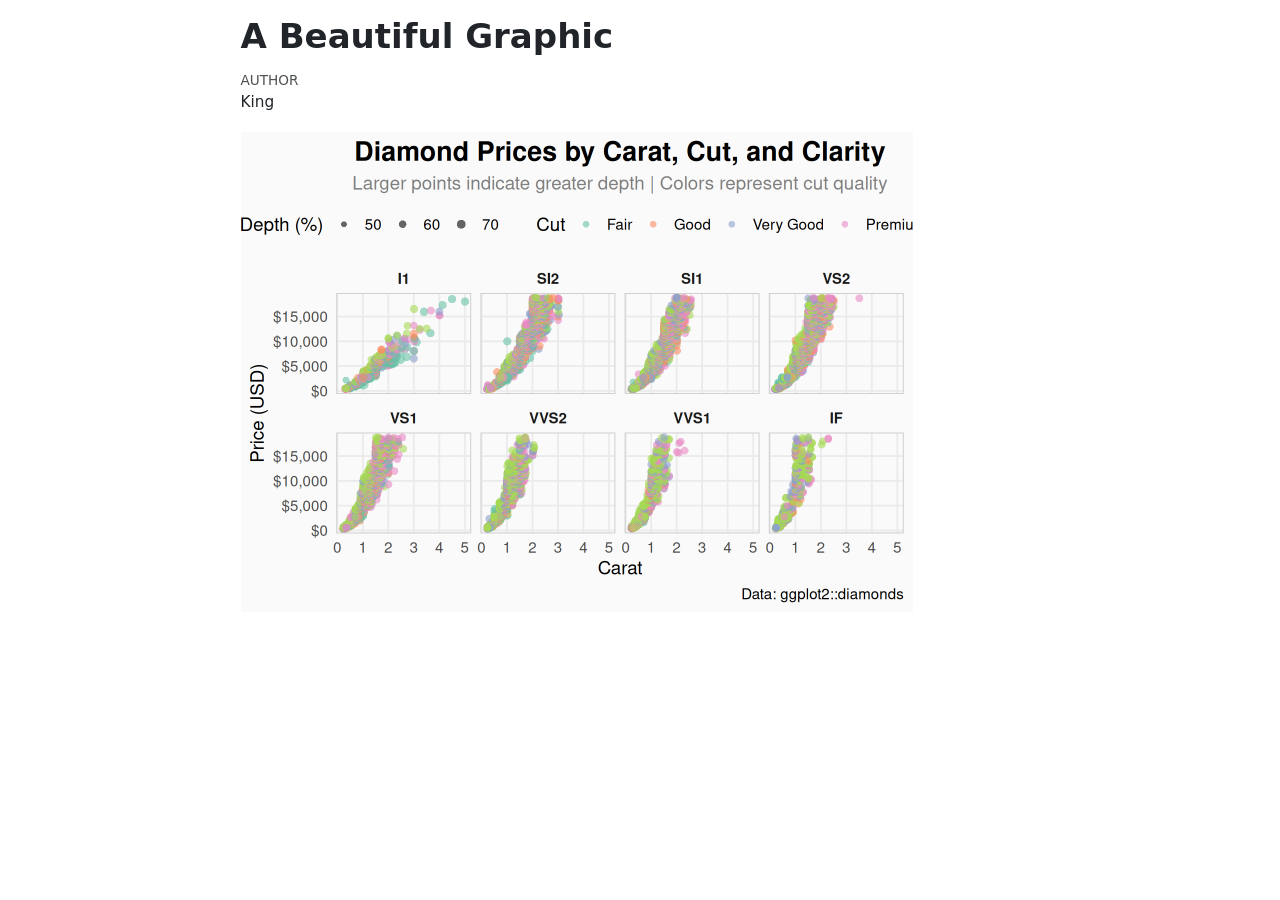
<file: index.html>
<!DOCTYPE html>
<html xmlns="http://www.w3.org/1999/xhtml" lang="en" xml:lang="en"><head>

<meta charset="utf-8">
<meta name="generator" content="quarto-1.4.554">

<meta name="viewport" content="width=device-width, initial-scale=1.0, user-scalable=yes">

<meta name="author" content="King">

<title>A Beautiful Graphic</title>
<style>
code{white-space: pre-wrap;}
span.smallcaps{font-variant: small-caps;}
div.columns{display: flex; gap: min(4vw, 1.5em);}
div.column{flex: auto; overflow-x: auto;}
div.hanging-indent{margin-left: 1.5em; text-indent: -1.5em;}
ul.task-list{list-style: none;}
ul.task-list li input[type="checkbox"] {
  width: 0.8em;
  margin: 0 0.8em 0.2em -1em; /* quarto-specific, see https://github.com/quarto-dev/quarto-cli/issues/4556 */ 
  vertical-align: middle;
}
</style>


<script src="analysis_files/libs/clipboard/clipboard.min.js"></script>
<script src="analysis_files/libs/quarto-html/quarto.js"></script>
<script src="analysis_files/libs/quarto-html/popper.min.js"></script>
<script src="analysis_files/libs/quarto-html/tippy.umd.min.js"></script>
<script src="analysis_files/libs/quarto-html/anchor.min.js"></script>
<link href="analysis_files/libs/quarto-html/tippy.css" rel="stylesheet">
<link href="analysis_files/libs/quarto-html/quarto-syntax-highlighting.css" rel="stylesheet" id="quarto-text-highlighting-styles">
<script src="analysis_files/libs/bootstrap/bootstrap.min.js"></script>
<link href="analysis_files/libs/bootstrap/bootstrap-icons.css" rel="stylesheet">
<link href="analysis_files/libs/bootstrap/bootstrap.min.css" rel="stylesheet" id="quarto-bootstrap" data-mode="light">


</head>

<body class="fullcontent">

<div id="quarto-content" class="page-columns page-rows-contents page-layout-article">

<main class="content" id="quarto-document-content">

<header id="title-block-header" class="quarto-title-block default">
<div class="quarto-title">
<h1 class="title">A Beautiful Graphic</h1>
</div>



<div class="quarto-title-meta">

    <div>
    <div class="quarto-title-meta-heading">Author</div>
    <div class="quarto-title-meta-contents">
             <p>King </p>
          </div>
  </div>
    
  
    
  </div>
  


</header>


<div class="cell">
<div class="cell-output-display">
<div>
<figure class="figure">
<p><img src="analysis_files/figure-html/unnamed-chunk-2-1.png" class="img-fluid figure-img" width="672"></p>
</figure>
</div>
</div>
</div>

</main>
<!-- /main column -->
<script id="quarto-html-after-body" type="application/javascript">
window.document.addEventListener("DOMContentLoaded", function (event) {
  const toggleBodyColorMode = (bsSheetEl) => {
    const mode = bsSheetEl.getAttribute("data-mode");
    const bodyEl = window.document.querySelector("body");
    if (mode === "dark") {
      bodyEl.classList.add("quarto-dark");
      bodyEl.classList.remove("quarto-light");
    } else {
      bodyEl.classList.add("quarto-light");
      bodyEl.classList.remove("quarto-dark");
    }
  }
  const toggleBodyColorPrimary = () => {
    const bsSheetEl = window.document.querySelector("link#quarto-bootstrap");
    if (bsSheetEl) {
      toggleBodyColorMode(bsSheetEl);
    }
  }
  toggleBodyColorPrimary();  
  const icon = "";
  const anchorJS = new window.AnchorJS();
  anchorJS.options = {
    placement: 'right',
    icon: icon
  };
  anchorJS.add('.anchored');
  const isCodeAnnotation = (el) => {
    for (const clz of el.classList) {
      if (clz.startsWith('code-annotation-')) {                     
        return true;
      }
    }
    return false;
  }
  const clipboard = new window.ClipboardJS('.code-copy-button', {
    text: function(trigger) {
      const codeEl = trigger.previousElementSibling.cloneNode(true);
      for (const childEl of codeEl.children) {
        if (isCodeAnnotation(childEl)) {
          childEl.remove();
        }
      }
      return codeEl.innerText;
    }
  });
  clipboard.on('success', function(e) {
    // button target
    const button = e.trigger;
    // don't keep focus
    button.blur();
    // flash "checked"
    button.classList.add('code-copy-button-checked');
    var currentTitle = button.getAttribute("title");
    button.setAttribute("title", "Copied!");
    let tooltip;
    if (window.bootstrap) {
      button.setAttribute("data-bs-toggle", "tooltip");
      button.setAttribute("data-bs-placement", "left");
      button.setAttribute("data-bs-title", "Copied!");
      tooltip = new bootstrap.Tooltip(button, 
        { trigger: "manual", 
          customClass: "code-copy-button-tooltip",
          offset: [0, -8]});
      tooltip.show();    
    }
    setTimeout(function() {
      if (tooltip) {
        tooltip.hide();
        button.removeAttribute("data-bs-title");
        button.removeAttribute("data-bs-toggle");
        button.removeAttribute("data-bs-placement");
      }
      button.setAttribute("title", currentTitle);
      button.classList.remove('code-copy-button-checked');
    }, 1000);
    // clear code selection
    e.clearSelection();
  });
    var localhostRegex = new RegExp(/^(?:http|https):\/\/localhost\:?[0-9]*\//);
    var mailtoRegex = new RegExp(/^mailto:/);
      var filterRegex = new RegExp('/' + window.location.host + '/');
    var isInternal = (href) => {
        return filterRegex.test(href) || localhostRegex.test(href) || mailtoRegex.test(href);
    }
    // Inspect non-navigation links and adorn them if external
 	var links = window.document.querySelectorAll('a[href]:not(.nav-link):not(.navbar-brand):not(.toc-action):not(.sidebar-link):not(.sidebar-item-toggle):not(.pagination-link):not(.no-external):not([aria-hidden]):not(.dropdown-item):not(.quarto-navigation-tool)');
    for (var i=0; i<links.length; i++) {
      const link = links[i];
      if (!isInternal(link.href)) {
        // undo the damage that might have been done by quarto-nav.js in the case of
        // links that we want to consider external
        if (link.dataset.originalHref !== undefined) {
          link.href = link.dataset.originalHref;
        }
      }
    }
  function tippyHover(el, contentFn, onTriggerFn, onUntriggerFn) {
    const config = {
      allowHTML: true,
      maxWidth: 500,
      delay: 100,
      arrow: false,
      appendTo: function(el) {
          return el.parentElement;
      },
      interactive: true,
      interactiveBorder: 10,
      theme: 'quarto',
      placement: 'bottom-start',
    };
    if (contentFn) {
      config.content = contentFn;
    }
    if (onTriggerFn) {
      config.onTrigger = onTriggerFn;
    }
    if (onUntriggerFn) {
      config.onUntrigger = onUntriggerFn;
    }
    window.tippy(el, config); 
  }
  const noterefs = window.document.querySelectorAll('a[role="doc-noteref"]');
  for (var i=0; i<noterefs.length; i++) {
    const ref = noterefs[i];
    tippyHover(ref, function() {
      // use id or data attribute instead here
      let href = ref.getAttribute('data-footnote-href') || ref.getAttribute('href');
      try { href = new URL(href).hash; } catch {}
      const id = href.replace(/^#\/?/, "");
      const note = window.document.getElementById(id);
      if (note) {
        return note.innerHTML;
      } else {
        return "";
      }
    });
  }
  const xrefs = window.document.querySelectorAll('a.quarto-xref');
  const processXRef = (id, note) => {
    // Strip column container classes
    const stripColumnClz = (el) => {
      el.classList.remove("page-full", "page-columns");
      if (el.children) {
        for (const child of el.children) {
          stripColumnClz(child);
        }
      }
    }
    stripColumnClz(note)
    if (id === null || id.startsWith('sec-')) {
      // Special case sections, only their first couple elements
      const container = document.createElement("div");
      if (note.children && note.children.length > 2) {
        container.appendChild(note.children[0].cloneNode(true));
        for (let i = 1; i < note.children.length; i++) {
          const child = note.children[i];
          if (child.tagName === "P" && child.innerText === "") {
            continue;
          } else {
            container.appendChild(child.cloneNode(true));
            break;
          }
        }
        if (window.Quarto?.typesetMath) {
          window.Quarto.typesetMath(container);
        }
        return container.innerHTML
      } else {
        if (window.Quarto?.typesetMath) {
          window.Quarto.typesetMath(note);
        }
        return note.innerHTML;
      }
    } else {
      // Remove any anchor links if they are present
      const anchorLink = note.querySelector('a.anchorjs-link');
      if (anchorLink) {
        anchorLink.remove();
      }
      if (window.Quarto?.typesetMath) {
        window.Quarto.typesetMath(note);
      }
      // TODO in 1.5, we should make sure this works without a callout special case
      if (note.classList.contains("callout")) {
        return note.outerHTML;
      } else {
        return note.innerHTML;
      }
    }
  }
  for (var i=0; i<xrefs.length; i++) {
    const xref = xrefs[i];
    tippyHover(xref, undefined, function(instance) {
      instance.disable();
      let url = xref.getAttribute('href');
      let hash = undefined; 
      if (url.startsWith('#')) {
        hash = url;
      } else {
        try { hash = new URL(url).hash; } catch {}
      }
      if (hash) {
        const id = hash.replace(/^#\/?/, "");
        const note = window.document.getElementById(id);
        if (note !== null) {
          try {
            const html = processXRef(id, note.cloneNode(true));
            instance.setContent(html);
          } finally {
            instance.enable();
            instance.show();
          }
        } else {
          // See if we can fetch this
          fetch(url.split('#')[0])
          .then(res => res.text())
          .then(html => {
            const parser = new DOMParser();
            const htmlDoc = parser.parseFromString(html, "text/html");
            const note = htmlDoc.getElementById(id);
            if (note !== null) {
              const html = processXRef(id, note);
              instance.setContent(html);
            } 
          }).finally(() => {
            instance.enable();
            instance.show();
          });
        }
      } else {
        // See if we can fetch a full url (with no hash to target)
        // This is a special case and we should probably do some content thinning / targeting
        fetch(url)
        .then(res => res.text())
        .then(html => {
          const parser = new DOMParser();
          const htmlDoc = parser.parseFromString(html, "text/html");
          const note = htmlDoc.querySelector('main.content');
          if (note !== null) {
            // This should only happen for chapter cross references
            // (since there is no id in the URL)
            // remove the first header
            if (note.children.length > 0 && note.children[0].tagName === "HEADER") {
              note.children[0].remove();
            }
            const html = processXRef(null, note);
            instance.setContent(html);
          } 
        }).finally(() => {
          instance.enable();
          instance.show();
        });
      }
    }, function(instance) {
    });
  }
      let selectedAnnoteEl;
      const selectorForAnnotation = ( cell, annotation) => {
        let cellAttr = 'data-code-cell="' + cell + '"';
        let lineAttr = 'data-code-annotation="' +  annotation + '"';
        const selector = 'span[' + cellAttr + '][' + lineAttr + ']';
        return selector;
      }
      const selectCodeLines = (annoteEl) => {
        const doc = window.document;
        const targetCell = annoteEl.getAttribute("data-target-cell");
        const targetAnnotation = annoteEl.getAttribute("data-target-annotation");
        const annoteSpan = window.document.querySelector(selectorForAnnotation(targetCell, targetAnnotation));
        const lines = annoteSpan.getAttribute("data-code-lines").split(",");
        const lineIds = lines.map((line) => {
          return targetCell + "-" + line;
        })
        let top = null;
        let height = null;
        let parent = null;
        if (lineIds.length > 0) {
            //compute the position of the single el (top and bottom and make a div)
            const el = window.document.getElementById(lineIds[0]);
            top = el.offsetTop;
            height = el.offsetHeight;
            parent = el.parentElement.parentElement;
          if (lineIds.length > 1) {
            const lastEl = window.document.getElementById(lineIds[lineIds.length - 1]);
            const bottom = lastEl.offsetTop + lastEl.offsetHeight;
            height = bottom - top;
          }
          if (top !== null && height !== null && parent !== null) {
            // cook up a div (if necessary) and position it 
            let div = window.document.getElementById("code-annotation-line-highlight");
            if (div === null) {
              div = window.document.createElement("div");
              div.setAttribute("id", "code-annotation-line-highlight");
              div.style.position = 'absolute';
              parent.appendChild(div);
            }
            div.style.top = top - 2 + "px";
            div.style.height = height + 4 + "px";
            div.style.left = 0;
            let gutterDiv = window.document.getElementById("code-annotation-line-highlight-gutter");
            if (gutterDiv === null) {
              gutterDiv = window.document.createElement("div");
              gutterDiv.setAttribute("id", "code-annotation-line-highlight-gutter");
              gutterDiv.style.position = 'absolute';
              const codeCell = window.document.getElementById(targetCell);
              const gutter = codeCell.querySelector('.code-annotation-gutter');
              gutter.appendChild(gutterDiv);
            }
            gutterDiv.style.top = top - 2 + "px";
            gutterDiv.style.height = height + 4 + "px";
          }
          selectedAnnoteEl = annoteEl;
        }
      };
      const unselectCodeLines = () => {
        const elementsIds = ["code-annotation-line-highlight", "code-annotation-line-highlight-gutter"];
        elementsIds.forEach((elId) => {
          const div = window.document.getElementById(elId);
          if (div) {
            div.remove();
          }
        });
        selectedAnnoteEl = undefined;
      };
        // Handle positioning of the toggle
    window.addEventListener(
      "resize",
      throttle(() => {
        elRect = undefined;
        if (selectedAnnoteEl) {
          selectCodeLines(selectedAnnoteEl);
        }
      }, 10)
    );
    function throttle(fn, ms) {
    let throttle = false;
    let timer;
      return (...args) => {
        if(!throttle) { // first call gets through
            fn.apply(this, args);
            throttle = true;
        } else { // all the others get throttled
            if(timer) clearTimeout(timer); // cancel #2
            timer = setTimeout(() => {
              fn.apply(this, args);
              timer = throttle = false;
            }, ms);
        }
      };
    }
      // Attach click handler to the DT
      const annoteDls = window.document.querySelectorAll('dt[data-target-cell]');
      for (const annoteDlNode of annoteDls) {
        annoteDlNode.addEventListener('click', (event) => {
          const clickedEl = event.target;
          if (clickedEl !== selectedAnnoteEl) {
            unselectCodeLines();
            const activeEl = window.document.querySelector('dt[data-target-cell].code-annotation-active');
            if (activeEl) {
              activeEl.classList.remove('code-annotation-active');
            }
            selectCodeLines(clickedEl);
            clickedEl.classList.add('code-annotation-active');
          } else {
            // Unselect the line
            unselectCodeLines();
            clickedEl.classList.remove('code-annotation-active');
          }
        });
      }
  const findCites = (el) => {
    const parentEl = el.parentElement;
    if (parentEl) {
      const cites = parentEl.dataset.cites;
      if (cites) {
        return {
          el,
          cites: cites.split(' ')
        };
      } else {
        return findCites(el.parentElement)
      }
    } else {
      return undefined;
    }
  };
  var bibliorefs = window.document.querySelectorAll('a[role="doc-biblioref"]');
  for (var i=0; i<bibliorefs.length; i++) {
    const ref = bibliorefs[i];
    const citeInfo = findCites(ref);
    if (citeInfo) {
      tippyHover(citeInfo.el, function() {
        var popup = window.document.createElement('div');
        citeInfo.cites.forEach(function(cite) {
          var citeDiv = window.document.createElement('div');
          citeDiv.classList.add('hanging-indent');
          citeDiv.classList.add('csl-entry');
          var biblioDiv = window.document.getElementById('ref-' + cite);
          if (biblioDiv) {
            citeDiv.innerHTML = biblioDiv.innerHTML;
          }
          popup.appendChild(citeDiv);
        });
        return popup.innerHTML;
      });
    }
  }
});
</script>
</div> <!-- /content -->




</body></html>
</file>
<file: analysis_files/libs/quarto-html/tippy.css>
.tippy-box[data-animation=fade][data-state=hidden]{opacity:0}[data-tippy-root]{max-width:calc(100vw - 10px)}.tippy-box{position:relative;background-color:#333;color:#fff;border-radius:4px;font-size:14px;line-height:1.4;white-space:normal;outline:0;transition-property:transform,visibility,opacity}.tippy-box[data-placement^=top]>.tippy-arrow{bottom:0}.tippy-box[data-placement^=top]>.tippy-arrow:before{bottom:-7px;left:0;border-width:8px 8px 0;border-top-color:initial;transform-origin:center top}.tippy-box[data-placement^=bottom]>.tippy-arrow{top:0}.tippy-box[data-placement^=bottom]>.tippy-arrow:before{top:-7px;left:0;border-width:0 8px 8px;border-bottom-color:initial;transform-origin:center bottom}.tippy-box[data-placement^=left]>.tippy-arrow{right:0}.tippy-box[data-placement^=left]>.tippy-arrow:before{border-width:8px 0 8px 8px;border-left-color:initial;right:-7px;transform-origin:center left}.tippy-box[data-placement^=right]>.tippy-arrow{left:0}.tippy-box[data-placement^=right]>.tippy-arrow:before{left:-7px;border-width:8px 8px 8px 0;border-right-color:initial;transform-origin:center right}.tippy-box[data-inertia][data-state=visible]{transition-timing-function:cubic-bezier(.54,1.5,.38,1.11)}.tippy-arrow{width:16px;height:16px;color:#333}.tippy-arrow:before{content:"";position:absolute;border-color:transparent;border-style:solid}.tippy-content{position:relative;padding:5px 9px;z-index:1}
</file>
<file: analysis_files/libs/quarto-html/quarto-syntax-highlighting.css>
/* quarto syntax highlight colors */
:root {
  --quarto-hl-ot-color: #003B4F;
  --quarto-hl-at-color: #657422;
  --quarto-hl-ss-color: #20794D;
  --quarto-hl-an-color: #5E5E5E;
  --quarto-hl-fu-color: #4758AB;
  --quarto-hl-st-color: #20794D;
  --quarto-hl-cf-color: #003B4F;
  --quarto-hl-op-color: #5E5E5E;
  --quarto-hl-er-color: #AD0000;
  --quarto-hl-bn-color: #AD0000;
  --quarto-hl-al-color: #AD0000;
  --quarto-hl-va-color: #111111;
  --quarto-hl-bu-color: inherit;
  --quarto-hl-ex-color: inherit;
  --quarto-hl-pp-color: #AD0000;
  --quarto-hl-in-color: #5E5E5E;
  --quarto-hl-vs-color: #20794D;
  --quarto-hl-wa-color: #5E5E5E;
  --quarto-hl-do-color: #5E5E5E;
  --quarto-hl-im-color: #00769E;
  --quarto-hl-ch-color: #20794D;
  --quarto-hl-dt-color: #AD0000;
  --quarto-hl-fl-color: #AD0000;
  --quarto-hl-co-color: #5E5E5E;
  --quarto-hl-cv-color: #5E5E5E;
  --quarto-hl-cn-color: #8f5902;
  --quarto-hl-sc-color: #5E5E5E;
  --quarto-hl-dv-color: #AD0000;
  --quarto-hl-kw-color: #003B4F;
}

/* other quarto variables */
:root {
  --quarto-font-monospace: SFMono-Regular, Menlo, Monaco, Consolas, "Liberation Mono", "Courier New", monospace;
}

pre > code.sourceCode > span {
  color: #003B4F;
}

code span {
  color: #003B4F;
}

code.sourceCode > span {
  color: #003B4F;
}

div.sourceCode,
div.sourceCode pre.sourceCode {
  color: #003B4F;
}

code span.ot {
  color: #003B4F;
  font-style: inherit;
}

code span.at {
  color: #657422;
  font-style: inherit;
}

code span.ss {
  color: #20794D;
  font-style: inherit;
}

code span.an {
  color: #5E5E5E;
  font-style: inherit;
}

code span.fu {
  color: #4758AB;
  font-style: inherit;
}

code span.st {
  color: #20794D;
  font-style: inherit;
}

code span.cf {
  color: #003B4F;
  font-style: inherit;
}

code span.op {
  color: #5E5E5E;
  font-style: inherit;
}

code span.er {
  color: #AD0000;
  font-style: inherit;
}

code span.bn {
  color: #AD0000;
  font-style: inherit;
}

code span.al {
  color: #AD0000;
  font-style: inherit;
}

code span.va {
  color: #111111;
  font-style: inherit;
}

code span.bu {
  font-style: inherit;
}

code span.ex {
  font-style: inherit;
}

code span.pp {
  color: #AD0000;
  font-style: inherit;
}

code span.in {
  color: #5E5E5E;
  font-style: inherit;
}

code span.vs {
  color: #20794D;
  font-style: inherit;
}

code span.wa {
  color: #5E5E5E;
  font-style: italic;
}

code span.do {
  color: #5E5E5E;
  font-style: italic;
}

code span.im {
  color: #00769E;
  font-style: inherit;
}

code span.ch {
  color: #20794D;
  font-style: inherit;
}

code span.dt {
  color: #AD0000;
  font-style: inherit;
}

code span.fl {
  color: #AD0000;
  font-style: inherit;
}

code span.co {
  color: #5E5E5E;
  font-style: inherit;
}

code span.cv {
  color: #5E5E5E;
  font-style: italic;
}

code span.cn {
  color: #8f5902;
  font-style: inherit;
}

code span.sc {
  color: #5E5E5E;
  font-style: inherit;
}

code span.dv {
  color: #AD0000;
  font-style: inherit;
}

code span.kw {
  color: #003B4F;
  font-style: inherit;
}

.prevent-inlining {
  content: "</";
}

/*# sourceMappingURL=debc5d5d77c3f9108843748ff7464032.css.map */
</file>
